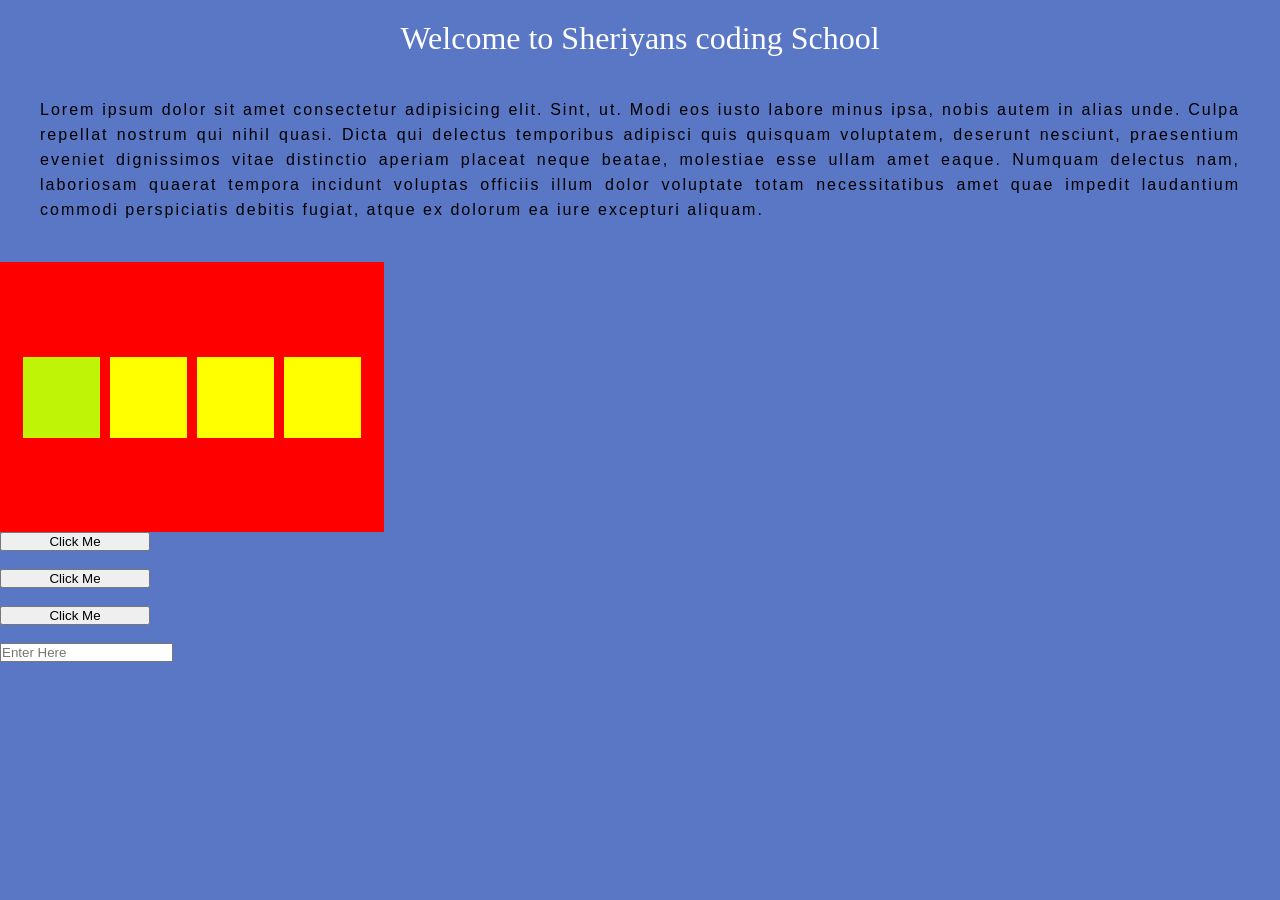
<file: Index.html>
<!DOCTYPE html>
<html lang="en">
<head>
    <meta charset="UTF-8">
    <meta name="viewport" content="width=device-width, initial-scale=1.0">
    <title>JAVA SCRIPT</title>
    <link rel="Stylesheet" href="style.css">

</head>
<body>
   <div class="headbox">
    <h1 class="heading">Welcome to Sheriyans coding School</h1>
   </div>

   <p class="info">Lorem ipsum dolor sit amet consectetur adipisicing elit. Sint, ut. Modi eos iusto labore minus ipsa, nobis autem in alias unde. Culpa repellat nostrum qui nihil quasi. Dicta qui delectus temporibus adipisci quis quisquam voluptatem, deserunt nesciunt, praesentium eveniet dignissimos vitae distinctio aperiam placeat neque beatae, molestiae esse ullam amet eaque. Numquam delectus nam, laboriosam quaerat tempora incidunt voluptas officiis illum dolor voluptate totam necessitatibus amet quae impedit laudantium commodi perspiciatis debitis fugiat, atque ex dolorum ea iure excepturi aliquam.
   </p>
<!-- <div class="container">

    <div  class="box1">Hello...</div>
    <div class="box1">Hello...</div>
    <div class="box2">Hello...</div>
    <div class="box2">Hello...</div>
     <div class="box1">Hello...</div>
    <div class="box1">Hello...</div>
    <div class="box1">Hello...</div>
    <div class="box1">Hello...</div> 
</div>    -->
   <div class="container">
    <div class="posi"></div>
    <div class=" diff"></div>
    <div class=" diff"></div>
    <div class=" diff"></div>
   </div>
   <button>Click Me</button><br><br>
   <button>Click Me</button><br><br>
   <button>Click Me</button><br><br>
   <input type="text" placeholder="Enter Here">

  
    
</body>
<script src="first.js"></script>
</html>
</file>
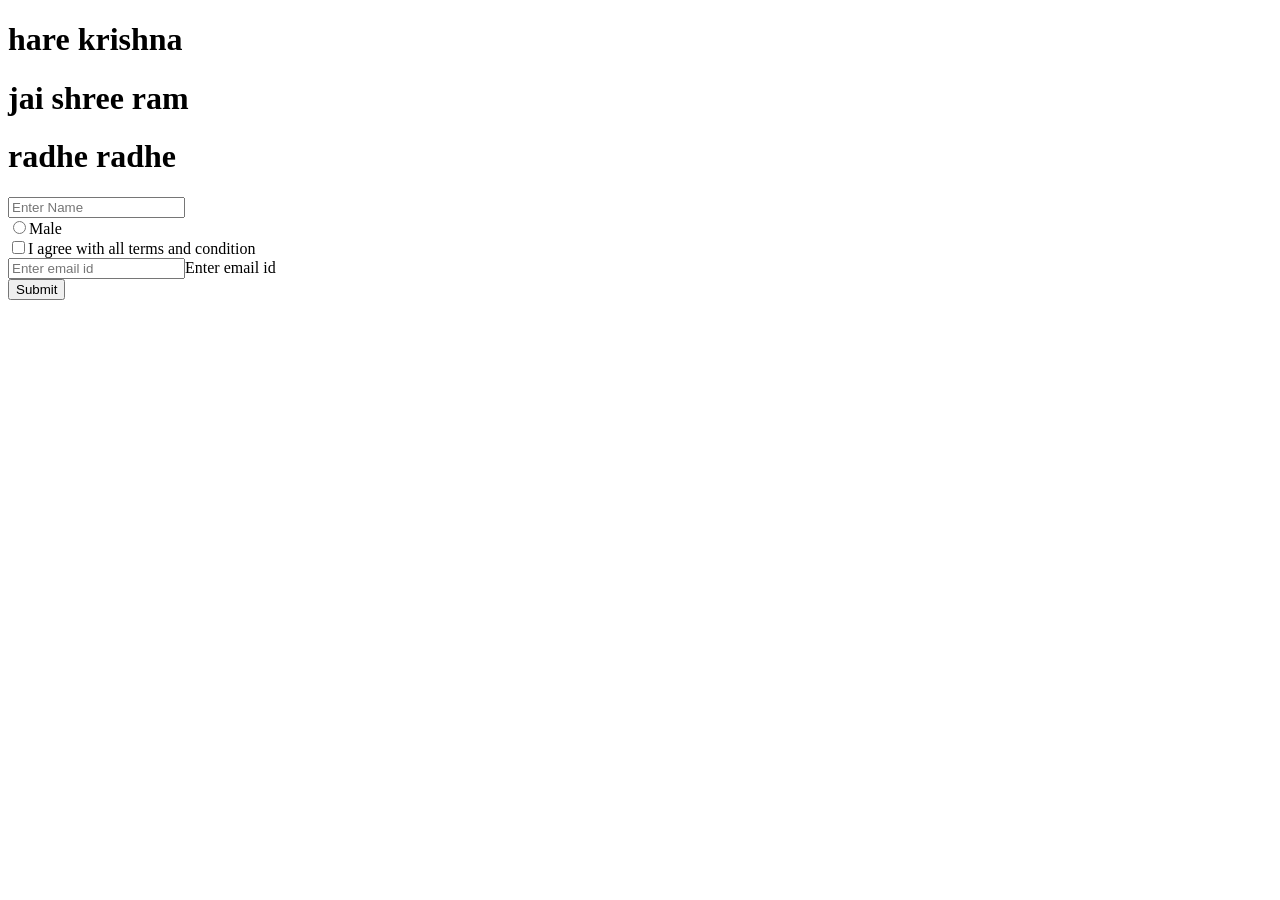
<file: DOM/day1/index.html>
<!DOCTYPE html>
<html lang="en">
<head>
    <meta charset="UTF-8">
    <meta name="viewport" content="width=device-width, initial-scale=1.0">
    <title>Document</title>
    <link rel="stylesheet" href="">
</head>
<body>




    <h1 class="hey">hare krishna</h1>
    <h1 id="bandhu">jai shree ram</h1>
    <h1>radhe radhe</h1>
    <form>
        <input type="text" name="name" placeholder="Enter Name" >
        <br>
        <input type="radio" name="gender"><label>Male</label><br>
        <input type="checkbox"><label>I agree with all terms and condition  </label><br>
        <input type="email" placeholder="Enter email id"><label>Enter email id</label><br>
        <button>Submit</button>

    </form>
    <script src="script.js"></script>
    
</body>
</html>
</file>
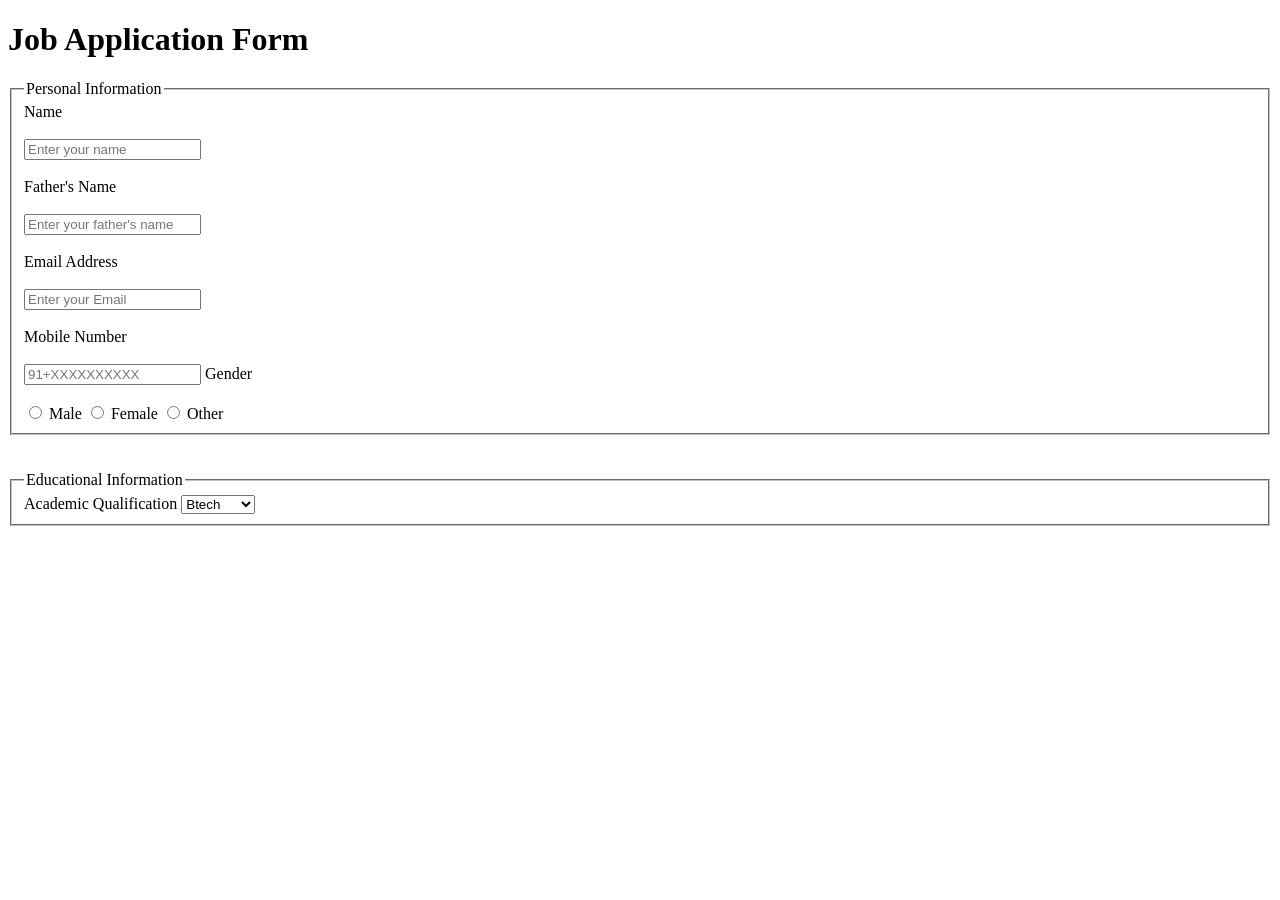
<file: formtags.html>
<!DOCTYPE html>
<html lang="en">
<head>
    <meta charset="UTF-8">
    <meta name="viewport" content="width=device-width, initial-scale=1.0">
    <title>Document</title>
</head>
<body>
     <h1>Job Application Form</h1>
    <fieldset>
        
        <legend>Personal Information</legend>
        <label for="name">Name </label><br><br>
        <input   type="text" id="name" placeholder="Enter your name"><br><br>
        <label for="fathern">Father's Name </label><br><br>
        <input type="text" id="fathern" placeholder="Enter your father's name"><br><br>
        <label for="emailadd">Email Address </label><br><br>
        <input  type="email" id="emailadd" placeholder="Enter your Email"><br><br>
        <label for="phone">Mobile Number</label><br><br>
        <input type="tel" id="number" placeholder="91+XXXXXXXXXX" maxlength="10" minlength="10">
        <label for="gender">Gender</label><br><br>
        <input type="radio" id="male" name="gender" value="male">
        <label for="male">Male</label>
        <input type="radio" id="female" name="gender" value="female">
        <label for="female">Female</label>
        <input type="radio" id="other" name="gender" value="other">
        <label for="other">Other</label>

    </fieldset>
    <br><br>
    <fieldset>
        <legend>Educational Information</legend>

        <label for="acadmicqualification">Academic Qualification</label>
        <select id="acadmicqualification">
            
                <optgroup label="Bachelor's Degree">
                <option>Btech</option>
                <option>Bsc</option>
                <option>bcom</option>
                </optgroup>
                <optgroup label="Masters">
                    <option>Mtech</option>
                    <option>Msc</option>
                    <option>Mad</option>
                </optgroup>
            


        </select>
    </fieldset>

    
</body>
</html>
</file>
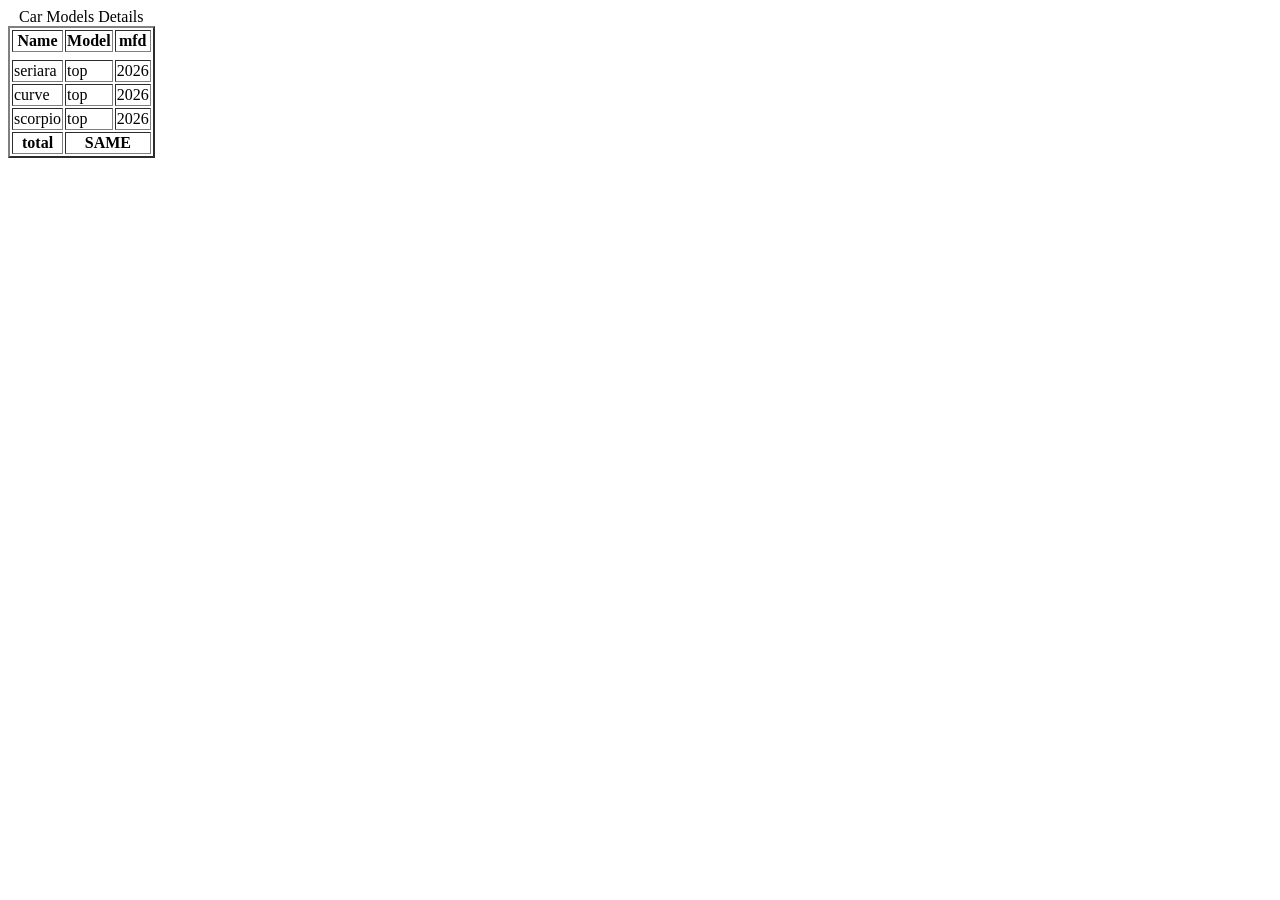
<file: Table.html>
<!DOCTYPE html>
<html lang="en">
<head>
    <meta charset="UTF-8">
    <meta name="viewport" content="width=device-width, initial-scale=1.0">
    <title>Document</title>
</head>
<body>
    <table border="2px">
    <Caption>Car Models Details</Caption>
    <col>
        <tr style="background-color: lightcoral;"></tr>
        <tr style="background-color: pink;"></tr> 
        <tr style="background-color: lightgreen;"></tr>
    </rowgroup>
        <thead>
            <tr>
                <th>Name</th>
                <th>Model</th>
                <th>mfd</th>
            </tr>
        </thead>
        <tbody>
            <tr>
                <td>seriara</td>
                <td>top</td>
                <td>2026</td>
            </tr>
             <tr>
                <td>curve</td>
                <td>top</td>
                <td>2026</td>
            </tr>
             <tr>
                <td>scorpio</td>
                <td>top</td>
                <td>2026</td>
            </tr>
        </tbody>
        <tfoot>
            <tr>
                <th>total</th>
                <th colspan="2">SAME</th>
            </tr>
        </tfoot>
    </table>
</body>
</html>
</file>
<file: style.css>
*{
    margin: 0;
    padding: 0;
}
html,body{
    height:100%;
    width:100%;
}
.headbox{
    display:flex;
    justify-content:center ;
    
}
.heading{
    
    
    border-radius: 5px;
    background-color:transparent;
    color:rgb(255, 255, 255);
    margin-top:20px;
    font-weight:200

}
.info{
    text-align:justify;
    line-height:25px;
    font-family:'Gill Sans', 'Gill Sans MT', Calibri, 'Trebuchet MS', sans-serif;
    /* font-style:calc(); */
    letter-spacing:2px;
    margin:40px;

}
body{
    background-color:rgb(89, 119, 196);
}
/* .container{

    height:200px;
    width:100%;
    gap:10px;
    display:grid;
    grid-template-columns:50% 200px;   
    
    

  
}
.box1{
    height:100%;
    width:100%;
    display:flex;
    justify-content:center;
    align-items:center;
    background-color:rgb(41, 89, 185);
}
.box2{
    height:100%;
    width:100%;
    
    display:flex;
    justify-content:center;
    align-items:center;
   
    background-color:red;
} */

.container{
    height:30%;
    width:30%;
    position:relative;
   display:flex;
   gap:10px;
   
   justify-content:center;
   align-items:center;
    background-color:red; 

}
.posi{
    width:20%;
    height:30%;
    position:relative;
    
   /* top:30px; */
    background-color:rgb(192, 244, 6);
    /* position:absolute; */
    animation: loader;
    animation-duration: 5s;
}
.diff{
    position:relative;
    width:20%;
    height:30%;
   
    background-color:yellow;
    
}



button{
    width:150px;
    
    transition:all 0s ease-in 0s;
    
}
button:hover{
    

    color:white;
    font-size:30px;
    background-color:rgb(176, 10, 10);
    margin-top:5px;
    margin-left:10px;

}
input:focus{
    border:2px solid rgb(27, 203, 223);
    outline:none;

}
@keyframes loader{
from{
    transform:translate(100px);
}
to{
    transform:translate(20px,-300px);
}
}
</file>
